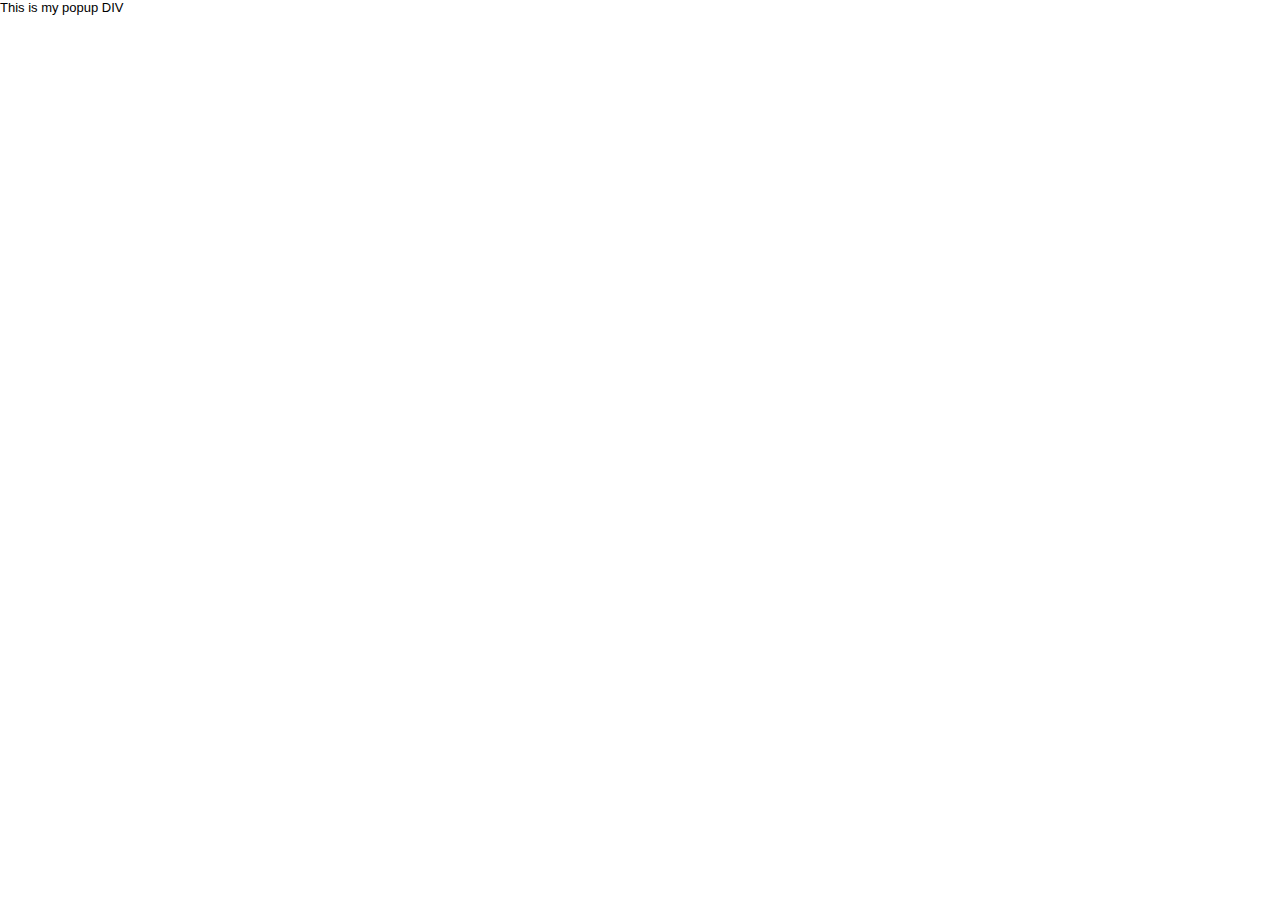
<file: Chrome Extensions/wesExt/mypopup.html>
<!doctype html>
<html>

	<head>
		<style type="text/css">
		body {
			margin: 0px;
			padding: 0px;
			font-family: Arial, Helvetica, Sans-serif;
			font-size: 13px;
		}
		.popupContainerDiv {
			width: 350px;
			min-height: 150px;
		}
		</style>
		<script type="text/javascript">
		
		</script>
	</head>
	<body>
		<div class="popupContainerDiv">
			This is my popup DIV<br />
		</div>
	</body>

</html>
</file>
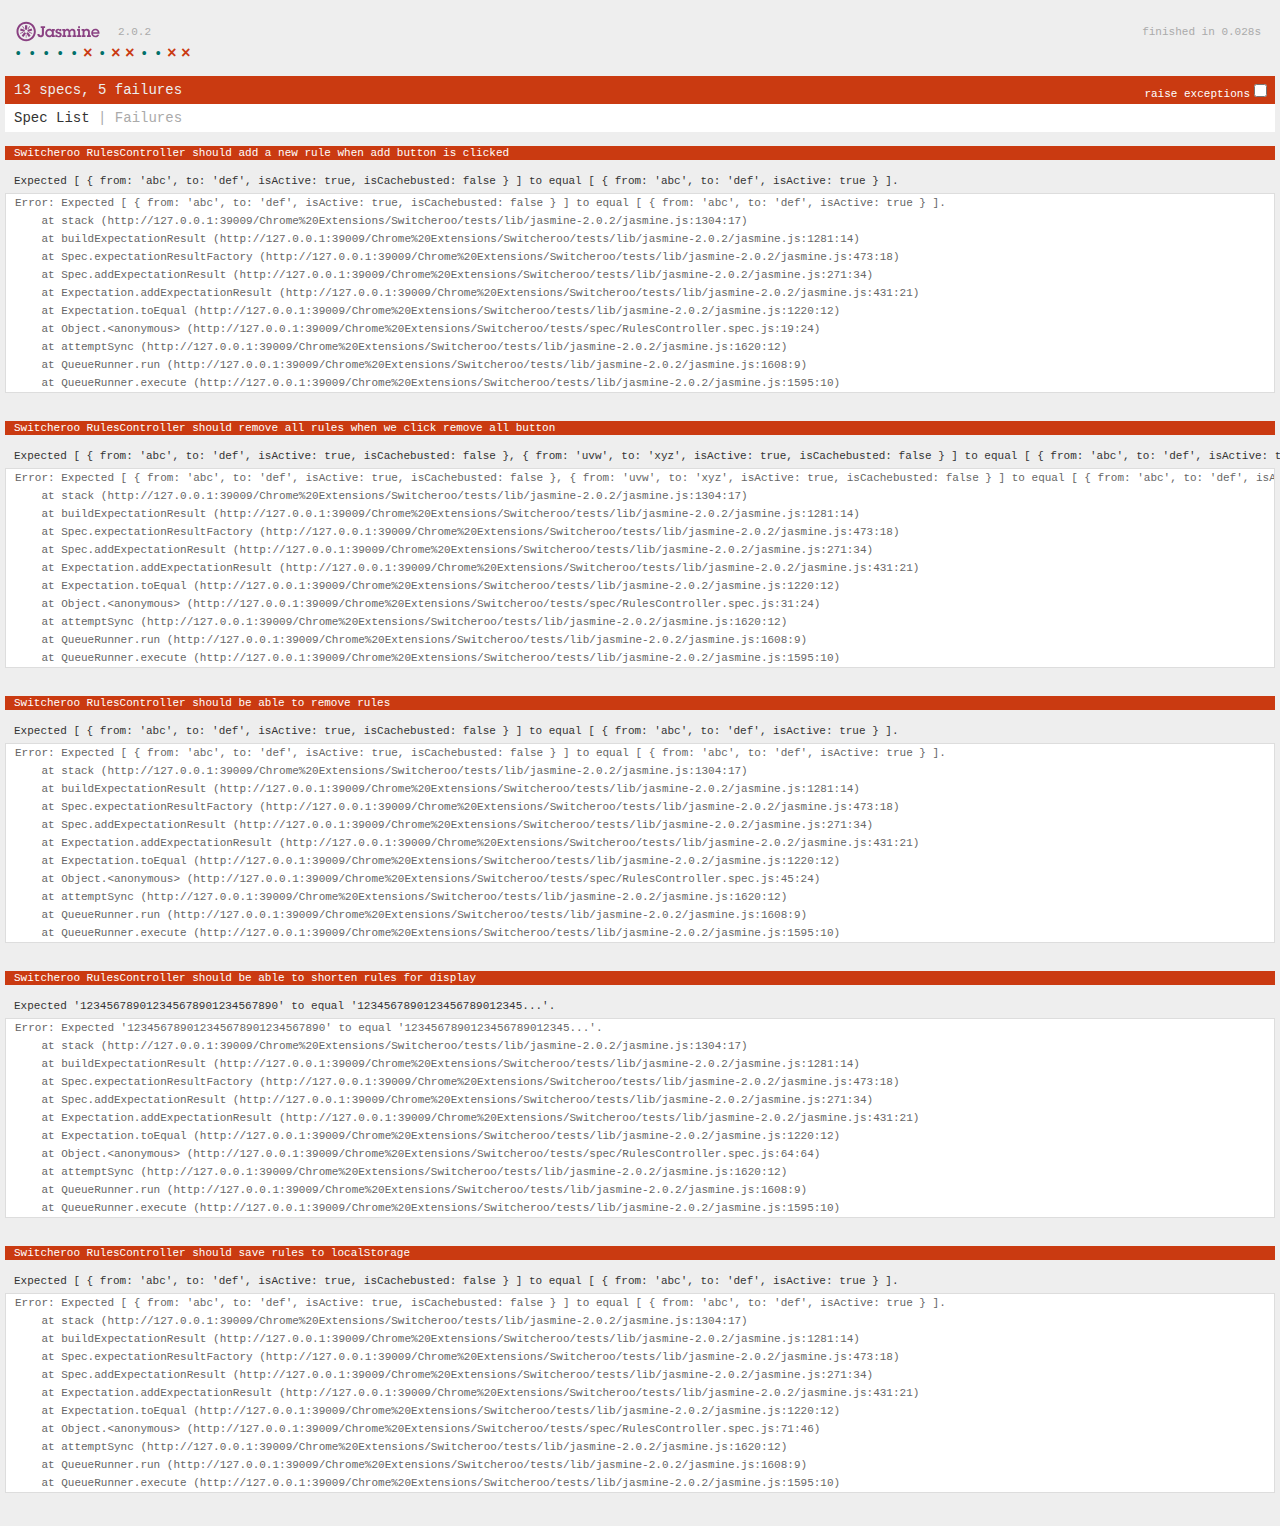
<file: Chrome Extensions/Switcheroo/tests/SpecRunner.html>
<!DOCTYPE HTML>
<html>
<head>
  <meta http-equiv="Content-Type" content="text/html; charset=UTF-8">
  <title>Jasmine Spec Runner v2.0.2</title>

  <link rel="shortcut icon" type="image/png" href="lib/jasmine-2.0.2/jasmine_favicon.png">
  <link rel="stylesheet" type="text/css" href="lib/jasmine-2.0.2/jasmine.css">

  <script type="text/javascript" src="lib/jasmine-2.0.2/jasmine.js"></script>
  <script type="text/javascript" src="lib/jasmine-2.0.2/jasmine-html.js"></script>
  <script type="text/javascript" src="lib/jasmine-2.0.2/boot.js"></script>

  <!-- include source files here... -->
  <script type="text/javascript" src="../src/lib/underscore.js"></script>
  <script type="text/javascript" src="../src/lib/angular.js"></script>
  <script type="text/javascript" src="lib/angular-mocks.js"></script>

  <!-- stub chrome api -->
  <script>
    chrome = {
      extension: {
        getBackgroundPage: function(){
          return {
              rules: []
          }
        }
      },
      webRequest: {
        onBeforeRequest: {
          addListener: function(){

          }
        }
      }
    };
  </script>
  <script type="text/javascript" src="../src/RulesService.js"></script>
  <script type="text/javascript" src="../src/app.js"></script>
  <script type="text/javascript" src="../src/RulesController.js"></script>
  <script type="text/javascript" src="../src/RuleMatcher.js"></script>

  <!-- include spec files here... -->
  <script type="text/javascript" src="spec/RuleMatcher.spec.js"></script>
  <script type="text/javascript" src="spec/RulesController.spec.js"></script>
</head>
<body>
</body>
</html>
</file>
<file: Chrome Extensions/Switcheroo/tests/lib/jasmine-2.0.2/jasmine.css>
body { overflow-y: scroll; }

.jasmine_html-reporter { background-color: #eeeeee; padding: 5px; margin: -8px; font-size: 11px; font-family: Monaco, "Lucida Console", monospace; line-height: 14px; color: #333333; }
.jasmine_html-reporter a { text-decoration: none; }
.jasmine_html-reporter a:hover { text-decoration: underline; }
.jasmine_html-reporter p, .jasmine_html-reporter h1, .jasmine_html-reporter h2, .jasmine_html-reporter h3, .jasmine_html-reporter h4, .jasmine_html-reporter h5, .jasmine_html-reporter h6 { margin: 0; line-height: 14px; }
.jasmine_html-reporter .banner, .jasmine_html-reporter .symbol-summary, .jasmine_html-reporter .summary, .jasmine_html-reporter .result-message, .jasmine_html-reporter .spec .description, .jasmine_html-reporter .spec-detail .description, .jasmine_html-reporter .alert .bar, .jasmine_html-reporter .stack-trace { padding-left: 9px; padding-right: 9px; }
.jasmine_html-reporter .banner { position: relative; }
.jasmine_html-reporter .banner .title { background: url('[data-uri]') no-repeat; background: url('[data-uri]') no-repeat, none; -webkit-background-size: 100%; -moz-background-size: 100%; -o-background-size: 100%; background-size: 100%; display: block; float: left; width: 90px; height: 25px; }
.jasmine_html-reporter .banner .version { margin-left: 14px; position: relative; top: 6px; }
.jasmine_html-reporter .banner .duration { position: absolute; right: 14px; top: 6px; }
.jasmine_html-reporter #jasmine_content { position: fixed; right: 100%; }
.jasmine_html-reporter .version { color: #aaaaaa; }
.jasmine_html-reporter .banner { margin-top: 14px; }
.jasmine_html-reporter .duration { color: #aaaaaa; float: right; }
.jasmine_html-reporter .symbol-summary { overflow: hidden; *zoom: 1; margin: 14px 0; }
.jasmine_html-reporter .symbol-summary li { display: inline-block; height: 8px; width: 14px; font-size: 16px; }
.jasmine_html-reporter .symbol-summary li.passed { font-size: 14px; }
.jasmine_html-reporter .symbol-summary li.passed:before { color: #007069; content: "\02022"; }
.jasmine_html-reporter .symbol-summary li.failed { line-height: 9px; }
.jasmine_html-reporter .symbol-summary li.failed:before { color: #ca3a11; content: "\d7"; font-weight: bold; margin-left: -1px; }
.jasmine_html-reporter .symbol-summary li.disabled { font-size: 14px; }
.jasmine_html-reporter .symbol-summary li.disabled:before { color: #bababa; content: "\02022"; }
.jasmine_html-reporter .symbol-summary li.pending { line-height: 17px; }
.jasmine_html-reporter .symbol-summary li.pending:before { color: #ba9d37; content: "*"; }
.jasmine_html-reporter .symbol-summary li.empty { font-size: 14px; }
.jasmine_html-reporter .symbol-summary li.empty:before { color: #ba9d37; content: "\02022"; }
.jasmine_html-reporter .exceptions { color: #fff; float: right; margin-top: 5px; margin-right: 5px; }
.jasmine_html-reporter .bar { line-height: 28px; font-size: 14px; display: block; color: #eee; }
.jasmine_html-reporter .bar.failed { background-color: #ca3a11; }
.jasmine_html-reporter .bar.passed { background-color: #007069; }
.jasmine_html-reporter .bar.skipped { background-color: #bababa; }
.jasmine_html-reporter .bar.menu { background-color: #fff; color: #aaaaaa; }
.jasmine_html-reporter .bar.menu a { color: #333333; }
.jasmine_html-reporter .bar a { color: white; }
.jasmine_html-reporter.spec-list .bar.menu.failure-list, .jasmine_html-reporter.spec-list .results .failures { display: none; }
.jasmine_html-reporter.failure-list .bar.menu.spec-list, .jasmine_html-reporter.failure-list .summary { display: none; }
.jasmine_html-reporter .running-alert { background-color: #666666; }
.jasmine_html-reporter .results { margin-top: 14px; }
.jasmine_html-reporter.showDetails .summaryMenuItem { font-weight: normal; text-decoration: inherit; }
.jasmine_html-reporter.showDetails .summaryMenuItem:hover { text-decoration: underline; }
.jasmine_html-reporter.showDetails .detailsMenuItem { font-weight: bold; text-decoration: underline; }
.jasmine_html-reporter.showDetails .summary { display: none; }
.jasmine_html-reporter.showDetails #details { display: block; }
.jasmine_html-reporter .summaryMenuItem { font-weight: bold; text-decoration: underline; }
.jasmine_html-reporter .summary { margin-top: 14px; }
.jasmine_html-reporter .summary ul { list-style-type: none; margin-left: 14px; padding-top: 0; padding-left: 0; }
.jasmine_html-reporter .summary ul.suite { margin-top: 7px; margin-bottom: 7px; }
.jasmine_html-reporter .summary li.passed a { color: #007069; }
.jasmine_html-reporter .summary li.failed a { color: #ca3a11; }
.jasmine_html-reporter .summary li.empty a { color: #ba9d37; }
.jasmine_html-reporter .summary li.pending a { color: #ba9d37; }
.jasmine_html-reporter .description + .suite { margin-top: 0; }
.jasmine_html-reporter .suite { margin-top: 14px; }
.jasmine_html-reporter .suite a { color: #333333; }
.jasmine_html-reporter .failures .spec-detail { margin-bottom: 28px; }
.jasmine_html-reporter .failures .spec-detail .description { background-color: #ca3a11; }
.jasmine_html-reporter .failures .spec-detail .description a { color: white; }
.jasmine_html-reporter .result-message { padding-top: 14px; color: #333333; white-space: pre; }
.jasmine_html-reporter .result-message span.result { display: block; }
.jasmine_html-reporter .stack-trace { margin: 5px 0 0 0; max-height: 224px; overflow: auto; line-height: 18px; color: #666666; border: 1px solid #ddd; background: white; white-space: pre; }
</file>
